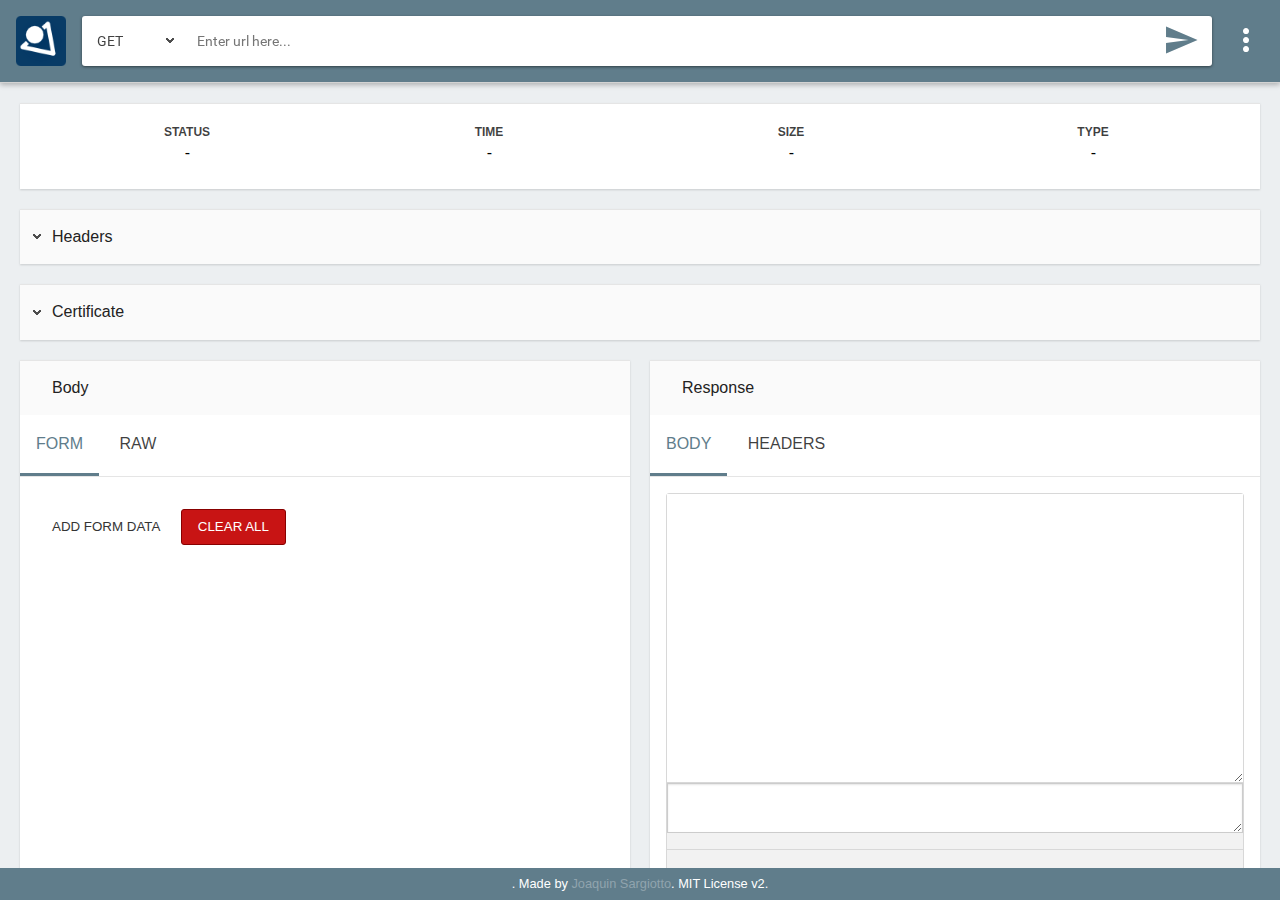
<file: restman/index.html>
<!DOCTYPE html>
<html>
    <head>
        <meta charset="utf-8" />
        <meta name="viewport" content="width=device-width, initial-scale=1.0" />
        <title>RestMan</title>

        <link rel="stylesheet" href="./css/foundation-5.4.6.css" />
        <link rel="stylesheet" href="./css/codemirror-5.3/codemirror.css">
        <link rel="stylesheet" href="./css/codemirror-5.3/monokai.css">
        <link rel="stylesheet" href="./css/ui/expandable.css">
        <link rel="stylesheet" href="./css/ui/history.css">
        <link rel="stylesheet" href="./css/icomoon.css">
        <link rel="stylesheet" href="./css/restman.css">
        <link rel="stylesheet" href="./css/restman-dark.css">
    </head>

    <body class="flex-container flex-columns">
        <progress id="progress" value="" max="100"></progress>

        <header class="flex-item-static flex-container">
            <div class="title flex-item-static hide-for-small-only">
                <img class="logo" src="./img/icon64.png" />
            </div>
            <div id="Controls" class="shouldwait flex-item-dynamic flex-container">
                <select id="Method" class="flex-item-static" tabindex="0">
                    <option value="GET">GET</option>
                    <option value="POST">POST</option>
                    <option value="PUT">PUT</option>
                    <option value="PATCH">PATCH</option>
                    <option value="DELETE">DELETE</option>
                    <option value="OPTIONS">OPTIONS</option>
                </select>
                <div class="flex-item-dynamic">
                    <input id="Url" type="text" name="url" placeholder="Enter url here..." value="" tabindex="0" autocomplete="off" />
                    <div id="HistoryPopup" class="history-popup">
                        <div class="flex-container flex-columns">
                            <div class="flex-item-dynamic flex-container flex-columns">
                                <ul id="HistoryList" class="list flex-item-dynamic">
                                    <li data-clone-template class="flex-container flex-item-middle close-modal" data-history-item="1411588114901">
                                        <span class="flex-item-static history-method label">method</span>
                                        <span class="flex-item-dynamic history-url" title="">url</span>
                                        <span class="flex-item-static icon-delete" data-delete-item></span>
                                        <span class="flex-item-static icon-share" data-share-item data-reveal-id="ShareRequestForm"></span>
                                    </li>
                                </ul>
                            </div>
                            <div class="modal-buttons flex-item-static">
                                <div class="icon-button-wrapper icon-delete float-left">
                                    <input id="ClearHistory" type="button" class="error" value="Clear all" tabindex="-1" />
                                </div>

                                <div class="icon-button-wrapper icon-note_add">
                                    <input id="ImportHistory" type="button" value="Import" tabindex="-1" data-reveal-id="ImportRequestForm" />
                                </div>

                                <div class="icon-button-wrapper icon-close">
                                    <input id="CloseHistory" type="button" value="Close" tabindex="-1" />
                                </div>
                            </div>
                        </div>
                    </div>
                </div>
                <span id="Send" class="flex-item-static icon-send" tabindex="0"></span>
            </div>
            <span id="Options" class="flex-item-static icon-more_vert" data-reveal-id="OptionsForm"></span>
        </header>

        <div class="flex-item-dynamic scrollable-y main-container flex-container flex-columns">
            <section class="expandable flex-item-static">
                <div class="tabs-content text-center">
                    <dl class="small-6 medium-3 columns">
                        <dt>Status</dt>
                        <dd id="ResponseStatus">-</dd>
                    </dl>
                    <dl class="small-6 medium-3 columns">
                        <dt>Time</dt>
                        <dd id="ResponseTime">-</dd>
                    </dl>
                    <dl class="small-6 medium-3 columns">
                        <dt>Size</dt>
                        <dd id="ResponseSize">-</dd>
                    </dl>
                    <dl class="small-6 medium-3 columns">
                        <dt>Type</dt>
                        <dd id="ResponseType">-</dd>
                    </dl>
                </div>
            </section>

            <section class="expandable closed flex-item-static">
                <h3 class="expander">Headers</h3>
                <div class="tabs-content">
                    <ul id="HeadersTable" class="name-value-list">
                        <li data-clone-template class="flex-container">
                            <input class="flat key flex-item-dynamic" type="text" placeholder="Header..." tabindex="0" />
                            <input class="flat value flex-item-dynamic" type="text" placeholder="Value..." tabindex="0" />
                            <span class="flex-item-static icon-delete" data-delete-item tabindex="0" />
                        </li>
                    </ul>
                    <input type="button" data-clone-item="#HeadersTable" value="Add header" tabindex="0" />
                    <input type="button" data-reveal-id="BasicAuthForm" value="Add Basic Authentication" tabindex="0" />
                    <input type="button" data-clear-all="#HeadersTable" class="error" value="Clear All" tabindex="0" />
                </div>
            </section>
			<section class="expandable closed flex-item-static">
                <h3 class="expander">Certificate</h3>
                <div class="tabs-content">
                    <ul id="CertificateTable" class="name-value-list">
                        <li data-clone-template class="flex-container">
                            <input class="flat key flex-item-dynamic" type="text" placeholder="Certificate..." tabindex="0" readonly/>
                            <input class="flat value flex-item-dynamic" type="text" placeholder="Key..." tabindex="0" readonly/>
                            <span class="flex-item-static icon-delete" data-delete-item tabindex="0" />
                        </li>
                    </ul>
                    <input type="button" data-reveal-id="CertificateForm" value="Add certificate" tabindex="0" />
                    <input type="button" data-clear-all="#CertificateTable" class="error" value="Clear All" tabindex="0" />
                </div>
            </section>

            <div id="MainEditors" class="flex-item-static flex-container">
                <section id="BodySection" class="expandable closed flex-item-dynamic">
                    <h3 class="expander">Body</h3>
                    <ul class="material-tabs" data-tab>
                        <li class="active"><a href="#PanelForm">Form</a></li>
                        <li><a href="#PanelRaw">Raw</a></li>
                    </ul>
                    <div class="tabs-content">
                        <div id="PanelForm" class="content active">
                            <ul id="FormData" class="name-value-list">
                                <li data-clone-template class="flex-container">
                                    <input class="flat key flex-item-dynamic" type="text" placeholder="Write key..." tabindex="0" />
                                    <input class="flat value flex-item-dynamic" type="text" placeholder="Write value or drop file..." data-fileable tabindex="0" />
                                    <span class="flex-item-static icon-delete" data-delete-item tabindex="0" />
                                </li>
                            </ul>
                            <input type="button" data-clone-item="#FormData" value="Add form data" tabindex="0" />
                            <input type="button" data-clear-all="#FormData" class="error" value="Clear All" tabindex="0" />
                        </div>
                        <div id="PanelRaw" class="panel radius no-padding content">
                            <textarea id="RequestContent" tabindex="0"></textarea>
                            <ul class="sub-nav right">
                                <li><input type="button" data-target="#RequestContent" data-switch-type="javascript" value="JSON"></input></li>
                                <li><input type="button" data-target="#RequestContent" data-switch-type="htmlmixed" value="XML"></input></li>
                                <li><input type="button" data-target="#RequestContent" data-switch-type="text" value="Plain"></input></li>
                            </ul>
                            <div class="clearfix"></div>
                        </div>
                    </div>
                </section>

                <section id="ResponseSection" class="expandable flex-item-dynamic">
                    <h3 class="expander">Response</h3>
                    <ul class="material-tabs" data-tab>
                        <li class="active"><a href="#ResponsePanel">Body</a></li>
                        <li><a href="#ResponseHeadersContainer">Headers</a></li>
                    </ul>
                    <div class="tabs-content">
                        <div class="overlay"></div>
                        <div id="ResponsePanel" class="panel radius no-padding shouldwait content active">
                            <div data-show-type="html">
                                <div id="ResponseContentHtml" class="html-box">
                                    <iframe></iframe>
                                </div>
                            </div>
                            <div data-show-type="javascript htmlmixed text">
                                <textarea id="ResponseContentText" class="editor-box" tabindex="0"></textarea>
                            </div>
                            <ul class="sub-nav right">
                                <li><input type="button" data-target="#ResponseContentText" data-switch-type="javascript" value="JSON"></input></li>
                                <li><input type="button" data-target="#ResponseContentText" data-switch-type="htmlmixed" value="XML"></input></li>
                                <li><input type="button" data-target="#ResponseContentText" data-switch-type="html" value="HTML Preview"></input></li>
                                <li><input type="button" data-target="#ResponseContentText" data-switch-type="text" value="Plain"></input></li>
                            </ul>
                            <div class="clearfix"></div>
                        </div>
                        <div id="ResponseHeadersContainer" class="content">
                            <ul id="ResponseHeaders" class="name-value-list">
                                <li data-clone-template class="flex-container" tabindex="0">
                                    <span class="flat key flex-item-static"></span>
                                    <span class="flat value flex-item-dynamic"></span>
                                </li>
                            </ul>
                        </div>
                    </div>
                </section>
            </div>
        </div>

        <footer class="flex-item-static page-footer">
            <div class="footer-copyright">
                <span id="VersionNumber"></span><span>. Made by <a href="http://github.com/jsargiot">Joaquin Sargiotto</a>. MIT License v2.</span>
            </div>
        </footer>

        <!-- Basic Authentication modal -->
        <div id="BasicAuthForm" class="reveal-modal" data-reveal>
            <div class="modal-content">
                <h4>Basic Authentication</h4>
                <form>
                    <label>User: <input type="text" name="user" placeholder="Username..." class="flat" tabindex="0" /></label>
                    <label>Password: <input type="password" name="pass" placeholder="Password..." class="flat" tabindex="0" /></label>
                </form>
            </div>
            <div class="modal-buttons">
                <input type="button" class="close-modal" value="Cancel" tabindex="0" />
                <input type="button" class="save-modal ok" value="Save" tabindex="0" />
            </div>
        </div>
		<!-- Certificate Upload modal -->
        <div id="CertificateForm" class="reveal-modal" data-reveal>
            <div class="modal-content">
                <h4>Certificate</h4>
                <form>
                    <label>Certificate: <input id="cert" type="file" name="cert"/></label>
                    <label>Key: <input id="key" type="file" name="key"/></label>
                </form>
            </div>
            <div class="modal-buttons">
                <input type="button" class="close-modal" value="Cancel" tabindex="0" />
                <input type="button" class="save-modal ok" value="Save" tabindex="0" />
            </div>
        </div>

        <!-- Options modal -->
        <div id="OptionsForm" class="reveal-modal tiny" data-reveal>
            <div class="modal-content">
                <h4>Options</h4>
                <h6>Choose theme</h6>
                <form class="theme-form">
                    <label><img src="./img/light-theme.png" alt="Light theme" /><input type="radio" name="theme" value="light"/>Light</label>
                    <label><img src="./img/dark-theme.png" alt="Light theme" /><input type="radio" name="theme" value="dark"/>Dark</label>
                </form>
                <h6>Choose layout</h6>
                <form class="theme-form">
                    <label><img src="./img/stack-layout.png" alt="Light theme" /><input type="radio" name="layout" value="stack" />Stack</label>
                    <label><img src="./img/sbs-layout.png" alt="Light theme" /><input type="radio" name="layout" value="side" />Side by side</label>
                </form>
            </div>
            <div class="modal-buttons">
                <input type="button" class="flat border-radius close-modal" value="Cancel" />
                <input type="button" class="flat border-radius save-modal ok" value="Save" />
            </div>
        </div>

        <!-- ShareRequest modal -->
        <div id="ShareRequestForm" class="reveal-modal medium" data-reveal>
            <div class="modal-content">
                <h4>Share Request</h4>
                <p>Warning! Request metadata like headers and data might contain sensitive information</p>
                <p>Copy the following snippet and share it.</p>
                <textarea id="ShareRequestEditor" tabindex="0"></textarea>
            </div>
            <div class="modal-buttons">
                <input type="button" class="flat border-radius close-modal" value="Cancel" />
            </div>
        </div>

        <!-- ImportRequest modal -->
        <div id="ImportRequestForm" class="reveal-modal medium" data-reveal>
            <div class="modal-content">
                <h4>Import Request</h4>
                <p>Paste the snippet to import. Note: Imported requests are not saved when imported, only when executed.</p>
                <textarea id="ImportRequestEditor" tabindex="0"></textarea>
            </div>
            <div class="modal-buttons">
                <input type="button" class="flat border-radius close-modal" value="Cancel" />
                <input type="button" class="flat border-radius save-modal ok" value="Import" />
            </div>
        </div>

        <!-- Load scripts -->
        <script type="text/javascript" src="./js/jquery-2.1.4.js"></script>

        <script type="text/javascript" src="./js/beautify-html.js"></script>

        <script type="text/javascript" src="./js/codemirror-5.3/codemirror.js"></script>
        <script type="text/javascript" src="./js/codemirror-5.3/css/css.js"></script>
        <script type="text/javascript" src="./js/codemirror-5.3/javascript/javascript.js"></script>
        <script type="text/javascript" src="./js/codemirror-5.3/xml/xml.js"></script>
        <script type="text/javascript" src="./js/codemirror-5.3/htmlmixed/htmlmixed.js"></script>

        <script type="text/javascript" src="./js/foundation-5.4.6.js"></script>

        <script type="text/javascript" src="./js/shortcut.js"></script>

        <script type="text/javascript" src="./js/restman/storage.js"></script>
        <script type="text/javascript" src="./js/restman/request.js"></script>
        <script type="text/javascript" src="./js/restman/settings.js"></script>

        <script type="text/javascript" src="./js/ui/expandable.js"></script>
        <script type="text/javascript" src="./js/ui/dynamic_lists.js"></script>
        <script type="text/javascript" src="./js/ui/fileable.js"></script>
        <script type="text/javascript" src="./js/ui/modals.js"></script>
        <script type="text/javascript" src="./js/ui/request.js"></script>
        <script type="text/javascript" src="./js/ui/headers.js"></script>
        <script type="text/javascript" src="./js/ui/keys.js"></script>
        <script type="text/javascript" src="./js/ui/editors.js"></script>
        <script type="text/javascript" src="./js/ui/history.js"></script>
        <script type="text/javascript" src="./js/ui/version.js"></script>
        <script type="text/javascript" src="./js/ui/theme.js"></script>

    </body>
</html>
</file>
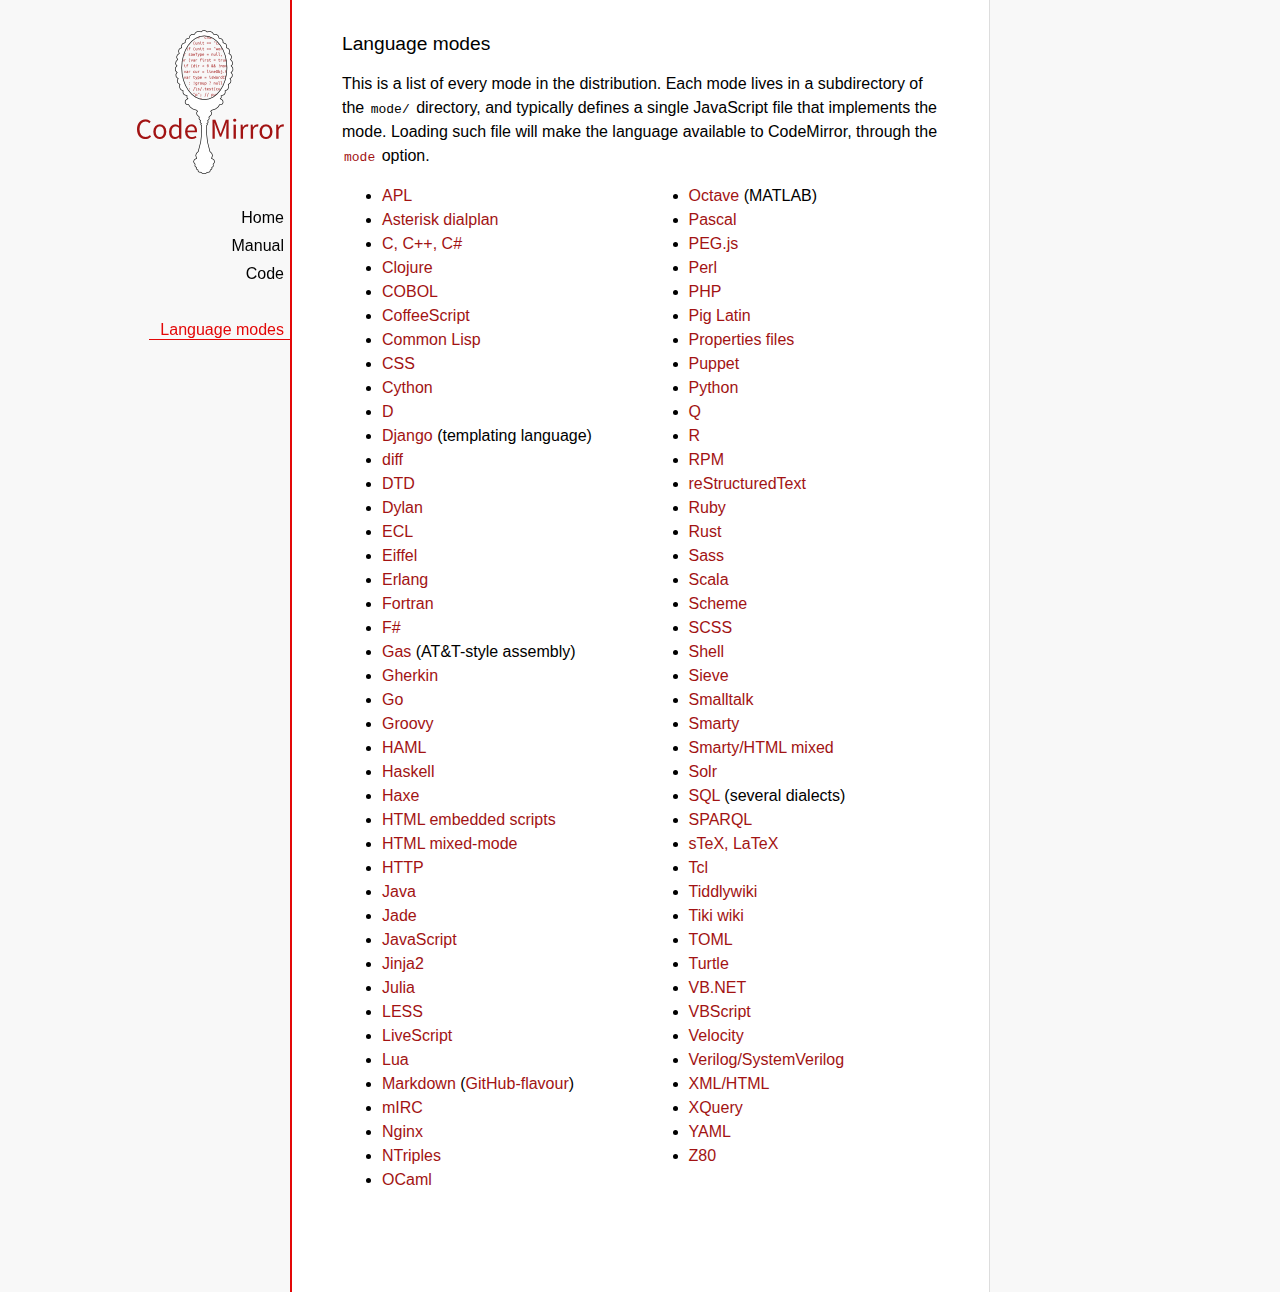
<file: restman/js/codemirror/codemirror-4.1/mode/index.html>
<!doctype html>

<title>CodeMirror: Language Modes</title>
<meta charset="utf-8"/>
<link rel=stylesheet href="../doc/docs.css">

<div id=nav>
  <a href="http://codemirror.net"><img id=logo src="../doc/logo.png"></a>

  <ul>
    <li><a href="../index.html">Home</a>
    <li><a href="../doc/manual.html">Manual</a>
    <li><a href="https://github.com/marijnh/codemirror">Code</a>
  </ul>
  <ul>
    <li><a class=active href="#">Language modes</a>
  </ul>
</div>

<article>

<h2>Language modes</h2>

<p>This is a list of every mode in the distribution. Each mode lives
in a subdirectory of the <code>mode/</code> directory, and typically
defines a single JavaScript file that implements the mode. Loading
such file will make the language available to CodeMirror, through
the <a href="manual.html#option_mode"><code>mode</code></a>
option.</p>

<div style="-webkit-columns: 100px 2; -moz-columns: 100px 2; columns: 100px 2;">
    <ul style="margin-top: 0">
      <li><a href="apl/index.html">APL</a></li>
      <li><a href="asterisk/index.html">Asterisk dialplan</a></li>
      <li><a href="clike/index.html">C, C++, C#</a></li>
      <li><a href="clojure/index.html">Clojure</a></li>
      <li><a href="cobol/index.html">COBOL</a></li>
      <li><a href="coffeescript/index.html">CoffeeScript</a></li>
      <li><a href="commonlisp/index.html">Common Lisp</a></li>
      <li><a href="css/index.html">CSS</a></li>
      <li><a href="python/index.html">Cython</a></li>
      <li><a href="d/index.html">D</a></li>
      <li><a href="django/index.html">Django</a> (templating language)</li>
      <li><a href="diff/index.html">diff</a></li>
      <li><a href="dtd/index.html">DTD</a></li>
      <li><a href="dylan/index.html">Dylan</a></li>
      <li><a href="ecl/index.html">ECL</a></li>
      <li><a href="eiffel/index.html">Eiffel</a></li>
      <li><a href="erlang/index.html">Erlang</a></li>
      <li><a href="fortran/index.html">Fortran</a></li>
      <li><a href="mllike/index.html">F#</a></li>
      <li><a href="gas/index.html">Gas</a> (AT&amp;T-style assembly)</li>
      <li><a href="gherkin/index.html">Gherkin</a></li>
      <li><a href="go/index.html">Go</a></li>
      <li><a href="groovy/index.html">Groovy</a></li>
      <li><a href="haml/index.html">HAML</a></li>
      <li><a href="haskell/index.html">Haskell</a></li>
      <li><a href="haxe/index.html">Haxe</a></li>
      <li><a href="htmlembedded/index.html">HTML embedded scripts</a></li>
      <li><a href="htmlmixed/index.html">HTML mixed-mode</a></li>
      <li><a href="http/index.html">HTTP</a></li>
      <li><a href="clike/index.html">Java</a></li>
      <li><a href="jade/index.html">Jade</a></li>
      <li><a href="javascript/index.html">JavaScript</a></li>
      <li><a href="jinja2/index.html">Jinja2</a></li>
      <li><a href="julia/index.html">Julia</a></li>
      <li><a href="css/less.html">LESS</a></li>
      <li><a href="livescript/index.html">LiveScript</a></li>
      <li><a href="lua/index.html">Lua</a></li>
      <li><a href="markdown/index.html">Markdown</a> (<a href="gfm/index.html">GitHub-flavour</a>)</li>
      <li><a href="mirc/index.html">mIRC</a></li>
      <li><a href="nginx/index.html">Nginx</a></li>
      <li><a href="ntriples/index.html">NTriples</a></li>
      <li><a href="mllike/index.html">OCaml</a></li>
      <li><a href="octave/index.html">Octave</a> (MATLAB)</li>
      <li><a href="pascal/index.html">Pascal</a></li>
      <li><a href="pegjs/index.html">PEG.js</a></li>
      <li><a href="perl/index.html">Perl</a></li>
      <li><a href="php/index.html">PHP</a></li>
      <li><a href="pig/index.html">Pig Latin</a></li>
      <li><a href="properties/index.html">Properties files</a></li>
      <li><a href="puppet/index.html">Puppet</a></li>
      <li><a href="python/index.html">Python</a></li>
      <li><a href="q/index.html">Q</a></li>
      <li><a href="r/index.html">R</a></li>
      <li><a href="rpm/index.html">RPM</a></li>
      <li><a href="rst/index.html">reStructuredText</a></li>
      <li><a href="ruby/index.html">Ruby</a></li>
      <li><a href="rust/index.html">Rust</a></li>
      <li><a href="sass/index.html">Sass</a></li>
      <li><a href="clike/scala.html">Scala</a></li>
      <li><a href="scheme/index.html">Scheme</a></li>
      <li><a href="css/scss.html">SCSS</a></li>
      <li><a href="shell/index.html">Shell</a></li>
      <li><a href="sieve/index.html">Sieve</a></li>
      <li><a href="smalltalk/index.html">Smalltalk</a></li>
      <li><a href="smarty/index.html">Smarty</a></li>
      <li><a href="smartymixed/index.html">Smarty/HTML mixed</a></li>
      <li><a href="solr/index.html">Solr</a></li>
      <li><a href="sql/index.html">SQL</a> (several dialects)</li>
      <li><a href="sparql/index.html">SPARQL</a></li>
      <li><a href="stex/index.html">sTeX, LaTeX</a></li>
      <li><a href="tcl/index.html">Tcl</a></li>
      <li><a href="tiddlywiki/index.html">Tiddlywiki</a></li>
      <li><a href="tiki/index.html">Tiki wiki</a></li>
      <li><a href="toml/index.html">TOML</a></li>
      <li><a href="turtle/index.html">Turtle</a></li>
      <li><a href="vb/index.html">VB.NET</a></li>
      <li><a href="vbscript/index.html">VBScript</a></li>
      <li><a href="velocity/index.html">Velocity</a></li>
      <li><a href="verilog/index.html">Verilog/SystemVerilog</a></li>
      <li><a href="xml/index.html">XML/HTML</a></li>
      <li><a href="xquery/index.html">XQuery</a></li>
      <li><a href="yaml/index.html">YAML</a></li>
      <li><a href="z80/index.html">Z80</a></li>
    </ul>
  </div>

</article>
</file>
<file: restman/css/codemirror-5.3/codemirror.css>
/* BASICS */

.CodeMirror {
  /* Set height, width, borders, and global font properties here */
  font-family: monospace;
  height: 300px;
  color: black;
}

/* PADDING */

.CodeMirror-lines {
  padding: 4px 0; /* Vertical padding around content */
}
.CodeMirror pre {
  padding: 0 4px; /* Horizontal padding of content */
}

.CodeMirror-scrollbar-filler, .CodeMirror-gutter-filler {
  background-color: white; /* The little square between H and V scrollbars */
}

/* GUTTER */

.CodeMirror-gutters {
  border-right: 1px solid #ddd;
  background-color: #f7f7f7;
  white-space: nowrap;
}
.CodeMirror-linenumbers {}
.CodeMirror-linenumber {
  padding: 0 3px 0 5px;
  min-width: 20px;
  text-align: right;
  color: #999;
  white-space: nowrap;
}

.CodeMirror-guttermarker { color: black; }
.CodeMirror-guttermarker-subtle { color: #999; }

/* CURSOR */

.CodeMirror div.CodeMirror-cursor {
  border-left: 1px solid black;
}
/* Shown when moving in bi-directional text */
.CodeMirror div.CodeMirror-secondarycursor {
  border-left: 1px solid silver;
}
.CodeMirror.cm-fat-cursor div.CodeMirror-cursor {
  width: auto;
  border: 0;
  background: #7e7;
}
.CodeMirror.cm-fat-cursor div.CodeMirror-cursors {
  z-index: 1;
}

.cm-animate-fat-cursor {
  width: auto;
  border: 0;
  -webkit-animation: blink 1.06s steps(1) infinite;
  -moz-animation: blink 1.06s steps(1) infinite;
  animation: blink 1.06s steps(1) infinite;
}
@-moz-keyframes blink {
  0% { background: #7e7; }
  50% { background: none; }
  100% { background: #7e7; }
}
@-webkit-keyframes blink {
  0% { background: #7e7; }
  50% { background: none; }
  100% { background: #7e7; }
}
@keyframes blink {
  0% { background: #7e7; }
  50% { background: none; }
  100% { background: #7e7; }
}

/* Can style cursor different in overwrite (non-insert) mode */
div.CodeMirror-overwrite div.CodeMirror-cursor {}

.cm-tab { display: inline-block; text-decoration: inherit; }

.CodeMirror-ruler {
  border-left: 1px solid #ccc;
  position: absolute;
}

/* DEFAULT THEME */

.cm-s-default .cm-keyword {color: #708;}
.cm-s-default .cm-atom {color: #219;}
.cm-s-default .cm-number {color: #164;}
.cm-s-default .cm-def {color: #00f;}
.cm-s-default .cm-variable,
.cm-s-default .cm-punctuation,
.cm-s-default .cm-property,
.cm-s-default .cm-operator {}
.cm-s-default .cm-variable-2 {color: #05a;}
.cm-s-default .cm-variable-3 {color: #085;}
.cm-s-default .cm-comment {color: #a50;}
.cm-s-default .cm-string {color: #a11;}
.cm-s-default .cm-string-2 {color: #f50;}
.cm-s-default .cm-meta {color: #555;}
.cm-s-default .cm-qualifier {color: #555;}
.cm-s-default .cm-builtin {color: #30a;}
.cm-s-default .cm-bracket {color: #997;}
.cm-s-default .cm-tag {color: #170;}
.cm-s-default .cm-attribute {color: #00c;}
.cm-s-default .cm-header {color: blue;}
.cm-s-default .cm-quote {color: #090;}
.cm-s-default .cm-hr {color: #999;}
.cm-s-default .cm-link {color: #00c;}

.cm-negative {color: #d44;}
.cm-positive {color: #292;}
.cm-header, .cm-strong {font-weight: bold;}
.cm-em {font-style: italic;}
.cm-link {text-decoration: underline;}
.cm-strikethrough {text-decoration: line-through;}

.cm-s-default .cm-error {color: #f00;}
.cm-invalidchar {color: #f00;}

.CodeMirror-composing { border-bottom: 2px solid; }

/* Default styles for common addons */

div.CodeMirror span.CodeMirror-matchingbracket {color: #0f0;}
div.CodeMirror span.CodeMirror-nonmatchingbracket {color: #f22;}
.CodeMirror-matchingtag { background: rgba(255, 150, 0, .3); }
.CodeMirror-activeline-background {background: #e8f2ff;}

/* STOP */

/* The rest of this file contains styles related to the mechanics of
   the editor. You probably shouldn't touch them. */

.CodeMirror {
  position: relative;
  overflow: hidden;
  background: white;
}

.CodeMirror-scroll {
  overflow: scroll !important; /* Things will break if this is overridden */
  /* 30px is the magic margin used to hide the element's real scrollbars */
  /* See overflow: hidden in .CodeMirror */
  margin-bottom: -30px; margin-right: -30px;
  padding-bottom: 30px;
  height: 100%;
  outline: none; /* Prevent dragging from highlighting the element */
  position: relative;
}
.CodeMirror-sizer {
  position: relative;
  border-right: 30px solid transparent;
}

/* The fake, visible scrollbars. Used to force redraw during scrolling
   before actuall scrolling happens, thus preventing shaking and
   flickering artifacts. */
.CodeMirror-vscrollbar, .CodeMirror-hscrollbar, .CodeMirror-scrollbar-filler, .CodeMirror-gutter-filler {
  position: absolute;
  z-index: 6;
  display: none;
}
.CodeMirror-vscrollbar {
  right: 0; top: 0;
  overflow-x: hidden;
  overflow-y: scroll;
}
.CodeMirror-hscrollbar {
  bottom: 0; left: 0;
  overflow-y: hidden;
  overflow-x: scroll;
}
.CodeMirror-scrollbar-filler {
  right: 0; bottom: 0;
}
.CodeMirror-gutter-filler {
  left: 0; bottom: 0;
}

.CodeMirror-gutters {
  position: absolute; left: 0; top: 0;
  z-index: 3;
}
.CodeMirror-gutter {
  white-space: normal;
  height: 100%;
  display: inline-block;
  margin-bottom: -30px;
  /* Hack to make IE7 behave */
  *zoom:1;
  *display:inline;
}
.CodeMirror-gutter-wrapper {
  position: absolute;
  z-index: 4;
  height: 100%;
}
.CodeMirror-gutter-elt {
  position: absolute;
  cursor: default;
  z-index: 4;
}
.CodeMirror-gutter-wrapper {
  -webkit-user-select: none;
  -moz-user-select: none;
  user-select: none;
}

.CodeMirror-lines {
  cursor: text;
  min-height: 1px; /* prevents collapsing before first draw */
}
.CodeMirror pre {
  /* Reset some styles that the rest of the page might have set */
  -moz-border-radius: 0; -webkit-border-radius: 0; border-radius: 0;
  border-width: 0;
  background: transparent;
  font-family: inherit;
  font-size: inherit;
  margin: 0;
  white-space: pre;
  word-wrap: normal;
  line-height: inherit;
  color: inherit;
  z-index: 2;
  position: relative;
  overflow: visible;
  -webkit-tap-highlight-color: transparent;
}
.CodeMirror-wrap pre {
  word-wrap: break-word;
  white-space: pre-wrap;
  word-break: normal;
}

.CodeMirror-linebackground {
  position: absolute;
  left: 0; right: 0; top: 0; bottom: 0;
  z-index: 0;
}

.CodeMirror-linewidget {
  position: relative;
  z-index: 2;
  overflow: auto;
}

.CodeMirror-widget {}

.CodeMirror-code {
  outline: none;
}

/* Force content-box sizing for the elements where we expect it */
.CodeMirror-scroll,
.CodeMirror-sizer,
.CodeMirror-gutter,
.CodeMirror-gutters,
.CodeMirror-linenumber {
  -moz-box-sizing: content-box;
  box-sizing: content-box;
}

.CodeMirror-measure {
  position: absolute;
  width: 100%;
  height: 0;
  overflow: hidden;
  visibility: hidden;
}
.CodeMirror-measure pre { position: static; }

.CodeMirror div.CodeMirror-cursor {
  position: absolute;
  border-right: none;
  width: 0;
}

div.CodeMirror-cursors {
  visibility: hidden;
  position: relative;
  z-index: 3;
}
.CodeMirror-focused div.CodeMirror-cursors {
  visibility: visible;
}

.CodeMirror-selected { background: #d9d9d9; }
.CodeMirror-focused .CodeMirror-selected { background: #d7d4f0; }
.CodeMirror-crosshair { cursor: crosshair; }
.CodeMirror ::selection { background: #d7d4f0; }
.CodeMirror ::-moz-selection { background: #d7d4f0; }

.cm-searching {
  background: #ffa;
  background: rgba(255, 255, 0, .4);
}

/* IE7 hack to prevent it from returning funny offsetTops on the spans */
.CodeMirror span { *vertical-align: text-bottom; }

/* Used to force a border model for a node */
.cm-force-border { padding-right: .1px; }

@media print {
  /* Hide the cursor when printing */
  .CodeMirror div.CodeMirror-cursors {
    visibility: hidden;
  }
}

/* See issue #2901 */
.cm-tab-wrap-hack:after { content: ''; }

/* Help users use markselection to safely style text background */
span.CodeMirror-selectedtext { background: none; }
</file>
<file: restman/css/codemirror-5.3/monokai.css>
/* Based on Sublime Text's Monokai theme */

.cm-s-monokai.CodeMirror {background: #272822; color: #f8f8f2;}
.cm-s-monokai div.CodeMirror-selected {background: #49483E !important;}
.cm-s-monokai.CodeMirror ::selection { background: rgba(73, 72, 62, .99); }
.cm-s-monokai.CodeMirror ::-moz-selection { background: rgba(73, 72, 62, .99); }
.cm-s-monokai .CodeMirror-gutters {background: #272822; border-right: 0px;}
.cm-s-monokai .CodeMirror-guttermarker { color: white; }
.cm-s-monokai .CodeMirror-guttermarker-subtle { color: #d0d0d0; }
.cm-s-monokai .CodeMirror-linenumber {color: #d0d0d0;}
.cm-s-monokai .CodeMirror-cursor {border-left: 1px solid #f8f8f0 !important;}

.cm-s-monokai span.cm-comment {color: #75715e;}
.cm-s-monokai span.cm-atom {color: #ae81ff;}
.cm-s-monokai span.cm-number {color: #ae81ff;}

.cm-s-monokai span.cm-property, .cm-s-monokai span.cm-attribute {color: #a6e22e;}
.cm-s-monokai span.cm-keyword {color: #f92672;}
.cm-s-monokai span.cm-string {color: #e6db74;}

.cm-s-monokai span.cm-variable {color: #a6e22e;}
.cm-s-monokai span.cm-variable-2 {color: #9effff;}
.cm-s-monokai span.cm-def {color: #fd971f;}
.cm-s-monokai span.cm-bracket {color: #f8f8f2;}
.cm-s-monokai span.cm-tag {color: #f92672;}
.cm-s-monokai span.cm-link {color: #ae81ff;}
.cm-s-monokai span.cm-error {background: #f92672; color: #f8f8f0;}

.cm-s-monokai .CodeMirror-activeline-background {background: #373831 !important;}
.cm-s-monokai .CodeMirror-matchingbracket {
  text-decoration: underline;
  color: white !important;
}
</file>
<file: restman/css/ui/expandable.css>
/*
 * This file is part of RESTMan for Opera Extension.
 * https://github.com/jsargiot/restman
 *
 * Free to use under the MIT license.
 * https://raw.githubusercontent.com/jsargiot/restman/master/LICENSE
 */

.expandable {
    overflow: auto;
    border-top: 1px solid rgba(0,0,0,0.1);
}
    .expandable.closed {
        overflow: hidden;
    }
    .expandable .expander {
        display: block;
        background-image: url("[data-uri]");
        background-position: 0.825em center;
        background-repeat: no-repeat;
        cursor: pointer;
    }
        .expandable.closed > .expander {
            background-image: url("[data-uri]");
        }
        .expandable.closed > *:not(.expander) {
            display: none;
        }
</file>
<file: restman/css/ui/history.css>
/*
 * This file is part of RESTMan for Opera Extension.
 * https://github.com/jsargiot/restman
 *
 * Free to use under the MIT license.
 * https://raw.githubusercontent.com/jsargiot/restman/master/LICENSE
 */

.history-url {
  font-size: 0.875rem;
}

.history-popup {
    margin-top: 0.2rem;
    z-index: -1;
    background: #fff;
    box-shadow: 0 0 2px rgba(0,0,0,.12),0 2px 4px rgba(0,0,0,.24);
    position: absolute;
    transition: max-height .2s,visibility .2s;
    width: 100%;
    overflow: hidden;
    visibility: hidden;
    max-height: 0;
}

.history-popup-open {
    max-height: calc(100vh - 56px);
    visibility: visible;
}
</file>
<file: restman/css/icomoon.css>
/**
 * icomoon.io
 *
 * Material Icons: https://www.google.com/design/icons/
 *  CC BY 4.0 (https://creativecommons.org/licenses/by/4.0/)
 */
@font-face {
    font-family: 'icomoon';
    src: url('../css/font/icomoon/icomoon.woff?ypfmc5') format('woff');
    font-weight: normal;
    font-style: normal;
}

[class^="icon-"]:before, [class*=" icon-"]:before {
    /* use !important to prevent issues with browser extensions that change fonts */
    font-family: 'icomoon' !important;
    speak: none;
    font-style: normal;
    font-weight: normal;
    font-variant: normal;
    text-transform: none;
    line-height: 1;

    /* Better Font Rendering =========== */
    -webkit-font-smoothing: antialiased;
    -moz-osx-font-smoothing: grayscale;
}

.icon-close:before {
  content: "\e5cd";
}
.icon-delete:before {
  content: "\e872";
}
.icon-more_vert:before {
  content: "\e5d4";
}
.icon-note_add:before {
  content: "\e89c";
}
.icon-send:before {
  content: "\e163";
}
.icon-share:before {
  content: "\e80d";
}
</file>
<file: restman/css/restman.css>
/*
 * This file is part of RESTMan for Opera Extension.
 * https://github.com/jsargiot/restman
 *
 * Free to use under the MIT license.
 * https://raw.githubusercontent.com/jsargiot/restman/master/LICENSE
 */
@font-face {
  font-family: "Roboto";
  src: url("./font/roboto/Roboto-Regular.ttf");
  font-weight: 400;
}

@font-face {
  font-family: "Roboto";
  src: url("./font/roboto/Roboto-Bold.ttf");
  font-weight: 700;
}

body {
  background-color: #ECEFF1;
  line-height: 1;
  font-size: 16px;
  color: rgba(0, 0, 0, 0.75);
  font-weight: 400;
}

dl {
  line-height: 1.4;
  margin-bottom: 0;
}

dl dt {
  display: inline-block;
  font-size: 0.75em;
  text-transform: uppercase;
  color: rgba(0,0,0,0.75);
  margin: 0;
}

dl dd {
  color: black;
  display: block;
  font-size: 1em;
  letter-spacing: -0.05em;
  margin: 0 0 0.5em 0;
}

header {
  padding: 1rem;
  border-bottom: 1px solid #d3d3d3;
  box-shadow: 0 2px 5px 0 rgba(0,0,0,0.26);
  z-index: 100;
}

header, footer {
  background-color: #607D8B;
}

header .title {
  line-height: 3rem;
  text-align: left;
  display: inherit;
  align-items: center;
  padding-right: 1rem;
  color: #FFF;
}

header .title .logo {
  height: 3.125rem;
}

header #Controls {
  padding-top: 0.3rem;
  padding-bottom: 0.3rem;
  padding-left: 0.3rem;
  padding-right: 0.15rem;
  box-shadow: 0 1px 3px rgba(0,0,0,0.5);
  border-radius: 3px;
  background-color: white;
}

header #Controls > * {
  margin: 0 0.15rem;
}

progress {
  position: fixed;
  top: 0;
  left: 0;
  width: 100%;
  height: 0.25em;
  z-index: 90;
  -webkit-appearance: none;
  appearance: none;
}
  progress::-webkit-progress-bar {
    background: #607d8b;
  }

section {
  border-width: 0;
  margin: 0.625rem;
  background: #FFF;
  color: #333333;
  box-shadow: 0 1px 2px rgba(0,0,0,0.15);
}

section h3 {
  font-size: 1em;
  background-color: #fafafa;
  padding: 1em 0 1em 2em;
  margin: 0;
}

footer {
  text-align: center;
}

.page-footer .footer-copyright {
  overflow: hidden;
  line-height: 2rem;
  font-size: 0.8rem;
  color: #FFF;
}

footer a {
  color: #90a4ae
}

ul.list {
  margin: 0;
}

ul.list li {
  border-bottom: 1px solid rgba(0,0,0,0.1);
  padding: 0.5rem;
  margin-top: 0.5rem;
  margin-bottom: 0.5rem;
  border-radius: 3px;
  background-color: #fff;
}

ul.name-value-list {
  margin-bottom: 1rem;
  margin-left: 0;
  padding: 0;
  position: relative;
  font-size: 0.9375rem;
  border: none;
}

span[data-delete-item], span[data-share-item] {
  width: 2.25rem;
  font-size: 1.25rem;
  padding: 0 0.5rem;
  opacity: 0.5;
  cursor: pointer;
  align-self: center;
}
  span[data-delete-item]:hover, span[data-share-item]:hover {
    opacity: 1;
  }

ul#ResponseHeaders li {
  border-bottom: 1px solid rgba(0,0,0,.2);
  padding: 0.5rem 1rem;
}

ul#ResponseHeaders li .key {
  font-weight: 700;
  width: 50%;
}

li.active input[type=button] {
    background-color: #455A64;
    color: #FFF;
}

ul[data-tab] {
  margin: 0;
  border-bottom: 1px solid rgba(0,0,0,0.1);
}

ul[data-tab] li {
  display: inline-block;
  text-align: center;
  cursor: pointer;
}

ul[data-tab] li.active {
  border-bottom: 3px solid #607d8b;
}

ul[data-tab] li.active a {
  color: #607d8b;
}

ul[data-tab] li > a {
  display: block;
  padding: 1rem;
  text-transform: uppercase;
  outline: none;
  color: rgba(0,0,0,0.75);
}

input[type=button] {
  display: inline-block;
  height: 36px;
  padding: 0 1rem;
  text-transform: uppercase;
  border: none;
  -webkit-tap-highlight-color: transparent;
  box-shadow: none;
  background-color: transparent;
  color: #343434;
  cursor: pointer;
  border-radius: 3px;
}

input[type=button]:hover,#Method:hover, #Send:hover, #Options:hover {
  background-image: linear-gradient(rgba(0, 0, 0, .1), rgba(0, 0, 0, .1));
  background-position: 0 0;
}

input[type=button].disabled {
  background-color: #DFDFDF;
  box-shadow: none;
  color: #9F9F9F;
  cursor: default;
}

input[type=button].error {
  background-color: #c81414;
  color: white;
  border: 1px solid #800;
}

input[type=button].ok {
  background-color: #60b044;
  color: white;
  border: 1px solid #080;
}

div.icon-button-wrapper {
  display: inline-block;
  position: relative;
}
  div.icon-button-wrapper:before {
    z-index: 1000; /* On top of everything */
    pointer-events: none; /* Do not interact with the pointer */
    position: absolute;
    top: 0.75rem;
    left: 0.75rem;
  }
  div.icon-button-wrapper input[type="button"] {
    padding-left: 2.5rem;
    width: 100%;
  }

input[type=text].flat, input[type=password].flat, input[type=file].flat {
  border-top: none;
  border-left: none;
  border-right: none;
  border-bottom: 1px solid #cfd1d4;
  box-shadow: none;
  margin: 0.5rem;
  background-color: transparent;
  display: block;
  color: rgba(0, 0, 0, 0.75);
  padding: 0.5rem;
}

input[type=text].flat:focus, input[type=password].flat:focus {
  border-bottom: 2px solid #78909c;
  outline: none;
}

#Controls select, #Controls input, #Send, #Options {
  height: 2.5rem;
  font-family: Roboto, Arial, sans-serif;
}

#Controls input[type="text"] {
  border-width: 0;
  box-shadow: 0 0;
  margin-left: 0.3rem;
  margin-right: 0.3rem;
  margin: 0;
}

#Url {
  background-color: transparent;
}

#Method {
  background-image: url("[data-uri]");
  background-repeat: no-repeat;
  background-position-x: 4.8rem;
  background-position-y: center;
  background-color: transparent;
  width: 5.9375rem;
  border: none;
  border-radius: 3px;
}

#Send, #Options {
  padding: 0 0.5rem;
  text-align: center;
  color: #607d8b;
  cursor: pointer;
  font-size: 2.25rem;
  border-radius: 3px;
}

#Options {
  align-self: center;
  color: #FFF;
  margin-left: 1rem;
  padding: 0;
}

#MainEditors:not(.flex-columns) > * {
  width: 50%;
}

#MainEditors:not(.flex-columns) .expandable.closed > * {
  display: block;
}

#MainEditors:not(.flex-columns) .expandable .expander {
  background-image: none;
  cursor: default;
}

#HistoryList {
  max-height: 50vh;
  overflow-y: auto;
}

#HistoryList li {
  cursor: pointer;
  margin: 0;
}

#HistoryList li:hover, #HistoryList li[selected="true"] {
  background-color: rgba(0,0,0,0.1);
}

#HistoryList li span {
  white-space: nowrap;
  text-overflow: ellipsis;
  overflow: hidden;
}

#HistoryList li .label {
  line-height: 2rem;
  width: 4rem;
  padding: 0;
}

#HistoryList li a.delete-parent,
#HeadersTable li a.delete-parent,
#FormData li a.delete-parent{
  width: 1.5rem;
  text-align: center;
}

#HeadersTable li label, #FormData li label {
  text-indent: -5000px;
  line-height: 0px;
}

#ResponsePanel {
  position: relative;
}

#ResponsePanel > [data-show-type] {
  border-bottom: 1px solid #d8d8d8;
}

#ResponsePanel .html-box {
  background-color: white;
  height: auto;
}

#ResponsePanel .html-box iframe {
  min-height: 18rem;
  max-height: 50rem;
  border: 0;
  width: 100%;
  resize: vertical; /* Allow vertical manual resize */
  display: block;
}

.clearfix {
  clear: both;
}

.content {
  padding: 0rem 1rem;
}

.CodeMirror {
  height: auto;
}

.CodeMirror .CodeMirror-scroll {
  min-height: 18rem;
  max-height: 50rem;
  height: auto;
  box-sizing: border-box;
}

.label {
  margin-bottom: 0;
}

.no-padding {
  padding: 0;
}

.no-margin {
  margin: 0;
}

.row.full-width {
  max-width: 100%;
}

.sub-nav {
  margin: 0;
  padding: 0.3em;
}

.sub-nav li {
  margin: 0 0.125rem;
  padding: 0;
}

.tabs-content {
  margin-bottom: 0;
  padding: 1rem;
}

.tabs-content > .content {
  padding: 0;
}

*[data-clone-template] {
  /* These items should never be displayed */
  display: none !important;
}

.top-bar {
  margin-bottom: 1rem;
}

.logo-desc {
  display: inline-block;
  line-height: 4rem;
  font-size: 2rem;
}

.reveal-modal {
  padding: 0;
}

.modal-content, .modal-buttons {
  padding: 1.5rem;
  padding-bottom: 1rem;
}

.modal-buttons {
  text-align: right;
  padding-top: 0.2rem;
  padding-bottom: 0.5rem;
}

.flex-container {
  display: flex;
}

.flex-item-static {
  flex: 0 0 auto;
}

.flex-item-dynamic {
  flex: 1 1 auto;
  position: relative;
}

.flex-item-center {
  align-self: center;
}

.flex-item-middle {
  align-items: center;
}

.flex-container.flex-columns {
  flex-direction: column;
}

.float-left {
  float: left;
}

.scrollable-y {
  overflow-y: auto;
}

.history-method {
  background-color: transparent;
}

.history-method-GET .label {
  color: darkgreen;
}

.history-method-POST .label {
  color: darkblue;
}

.history-method-PUT .label {
  color: purple;
}

.history-method-PATCH .label {
  color: teal;
}

.history-method-DELETE .label {
  color: red;
}

.history-method-OPTIONS .label {
  color: brown;
}

.history-popup, .reveal-modal {
  border-radius: 5px;
}

.loading {
    background-image: linear-gradient(-45deg, rgba(0, 0, 0, .1) 25%, transparent 25%, transparent 50%, rgba(0, 0, 0, .1) 50%, rgba(0,0,0, .1) 75%, transparent 75%, transparent);
    background-size: 50px 50px;
    animation: move 2s linear infinite;
}

@-webkit-keyframes move {
    0% {
       background-position: 0 0;
    }
    100% {
       background-position: 50px 50px;
    }
}

.main-container {
  padding: 0.625rem;
}

.theme-form {
  text-align: center;
}

.theme-form label {
  display: inline-block;
  margin: 2rem 1rem;
  padding: 0;
}

.theme-form label img {
  border-radius: 0.3125rem;
  box-shadow: 0 1px 1px rgba(0,0,0,0.12);
  display: block;
  width: 111px;
}

.theme-form label input {
  margin: 0.5rem 1rem 0.5rem 0;
}
</file>
<file: restman/css/restman-dark.css>
/*
 * This file is part of RESTMan for Opera Extension.
 * https://github.com/jsargiot/restman
 *
 * Free to use under the MIT license.
 * https://raw.githubusercontent.com/jsargiot/restman/master/LICENSE
 */
body.dark-restman {
  background-color: #303030;
  color: #FFF;
}

.dark-restman h1, .dark-restman h2, .dark-restman h3, .dark-restman h4, .dark-restman h5, .dark-restman h6 {
  color: rgba(255,255,255,0.7)
}

.dark-restman header, .dark-restman footer {
  border-bottom-color: #000;
  background-color: #212121;
}

.dark-restman section {
  background-color: #424242;
  border: 1px solid #262626;
  color: inherit;
}

.dark-restman header #Controls, .dark-restman .history-popup, .dark-restman .reveal-modal {
  background-color: #424242;
}

.dark-restman .history-popup, .dark-restman .reveal-modal {
  color: rgba(255,255,255,0.7);
  border: 1px solid #262626;
  border-top: none;
}

.dark-restman select, .dark-restman input[type="button"], .dark-restman input[type="text"] {
  color: rgba(255,255,255,0.7);
}

.dark-restman #Controls #Method, .dark-restman #Controls #Url, .dark-restman #Controls #Send {
  color: #FFF;
}

.dark-restman #PanelRaw, .dark-restman #ResponsePanel {
  border-color: #424242;
  background-color: #212121;
}

.dark-restman input[type=button]:hover, .dark-restman #Method:hover, .dark-restman #Send:hover {
  background-image: linear-gradient(rgba(255, 255, 255, .1), rgba(255, 255, 255, .1));
}

.dark-restman dl dt {
  color: rgba(255,255,255,0.7);
}

.dark-restman dl dd {
  color: #FFF;
}

.dark-restman #HistoryList li {
  background-color: transparent;
  border-color: transparent;
}

.dark-restman #HistoryList li:hover, .dark-restman #HistoryList li[selected="true"] {
  background-color: rgba(255,255,255,0.12);
}

.dark-restman .history-method-GET .label {
  color: green;
}

.dark-restman .history-method-POST .label {
  color: lightblue;
}

.dark-restman .history-method-PUT .label {
  color: blueviolet;
}

.dark-restman .expandable .expander {
  background-color: transparent;
  color: rgba(255,255,255,0.7);
}

.dark-restman ul.sub-nav li.active a {
  background-color: #263238;
}

.dark-restman .panel {
  background-color: transparent;
}

.dark-restman #ResponsePanel > [data-show-type] {
  border-bottom: none;
}

.dark-restman input[type=text].flat, .dark-restman input[type=password].flat, .dark-restman input[type=file].flat  {
  color: #FFF;
}

.dark-restman ul.material-tabs {
  background-color: #424242;
}

.dark-restman ul[data-tab] li > a {
  color: rgba(255,255,255,0.7);
}

.dark-restman label {
  color: rgba(255,255,255,0.54);
}
</file>
<file: restman/js/codemirror/codemirror-4.1/doc/docs.css>
@font-face {
  font-family: 'Source Sans Pro';
  font-style: normal;
  font-weight: 400;
  src: local('Source Sans Pro'), local('SourceSansPro-Regular'), url(http://themes.googleusercontent.com/static/fonts/sourcesanspro/v5/ODelI1aHBYDBqgeIAH2zlBM0YzuT7MdOe03otPbuUS0.woff) format('woff');
}

body, html { margin: 0; padding: 0; height: 100%; }
section, article { display: block; padding: 0; }

body {
  background: #f8f8f8;
  font-family: 'Source Sans Pro', Helvetica, Arial, sans-serif;
  line-height: 1.5;
}

p { margin-top: 0; }

h2, h3 {
  font-weight: normal;
  margin-bottom: .7em;
}
h2 { font-size: 120%; }
h3 { font-size: 110%; }
article > h2:first-child, section:first-child > h2 { margin-top: 0; }

a, a:visited, a:link, .quasilink {
  color: #A21313;
  text-decoration: none;
}

em {
  padding-right: 2px;
}

.quasilink {
  cursor: pointer;
}

article {
  max-width: 700px;
  margin: 0 0 0 160px;
  border-left: 2px solid #E30808;
  border-right: 1px solid #ddd;
  padding: 30px 50px 100px 50px;
  background: white;
  z-index: 2;
  position: relative;
  min-height: 100%;
  box-sizing: border-box;
  -moz-box-sizing: border-box;
}

#nav {
  position: fixed;
  padding-top: 30px;
  max-height: 100%;
  box-sizing: -moz-border-box;
  box-sizing: border-box;
  overflow-y: auto;
  left: 0; right: none;
  width: 160px;
  text-align: right;
  z-index: 1;
}

@media screen and (min-width: 1000px) {
  article {
    margin: 0 auto;
  }
  #nav {
    right: 50%;
    width: auto;
    border-right: 349px solid transparent;
  }
}

#nav ul {
  display: block;
  margin: 0; padding: 0;
  margin-bottom: 32px;
}

#nav li {
  display: block;
  margin-bottom: 4px;
}

#nav li ul {
  font-size: 80%;
  margin-bottom: 0;
  display: none;
}

#nav li.active ul {
  display: block;
}

#nav li li a {
  padding-right: 20px;
  display: inline-block;
}

#nav ul a {
  color: black;
  padding: 0 7px 1px 11px;
}

#nav ul a.active, #nav ul a:hover {
  border-bottom: 1px solid #E30808;
  margin-bottom: -1px;
  color: #E30808;
}

#logo {
  border: 0;
  margin-right: 7px;
  margin-bottom: 25px;
}

section {
  border-top: 1px solid #E30808;
  margin: 1.5em 0;
}

section.first {
  border: none;
  margin-top: 0;
}

#demo {
  position: relative;
}

#demolist {
  position: absolute;
  right: 5px;
  top: 5px;
  z-index: 25;
}

.bankinfo {
  text-align: left;
  display: none;
  padding: 0 .5em;
  position: absolute;
  border: 2px solid #aaa;
  border-radius: 5px;
  background: #eee;
  top: 10px;
  left: 30px;
}

.bankinfo_close {
  position: absolute;
  top: 0; right: 6px;
  font-weight: bold;
  cursor: pointer;
}

.bigbutton {
  cursor: pointer;
  text-align: center;
  padding: 0 1em;
  display: inline-block;
  color: white;
  position: relative;
  line-height: 1.9;
  color: white !important;
  background: #A21313;
}

.bigbutton.right {
  border-bottom-left-radius: 100px;
  border-top-left-radius: 100px;
}

.bigbutton.left {
  border-bottom-right-radius: 100px;
  border-top-right-radius: 100px;
}

.bigbutton:hover {
  background: #E30808;
}

th {
  text-decoration: underline;
  font-weight: normal;
  text-align: left;
}

#features ul {
  list-style: none;
  margin: 0 0 1em;
  padding: 0 0 0 1.2em;
}

#features li:before {
  content: "-";
  width: 1em;
  display: inline-block;
  padding: 0;
  margin: 0;
  margin-left: -1em;
}

.rel {
  margin-bottom: 0;
}
.rel-note {
  margin-top: 0;
  color: #555;
}

pre {
  padding-left: 15px;
  border-left: 2px solid #ddd;
}

code {
  padding: 0 2px;
}

strong {
  text-decoration: underline;
  font-weight: normal;
}

.field {
  border: 1px solid #A21313;
}
</file>
